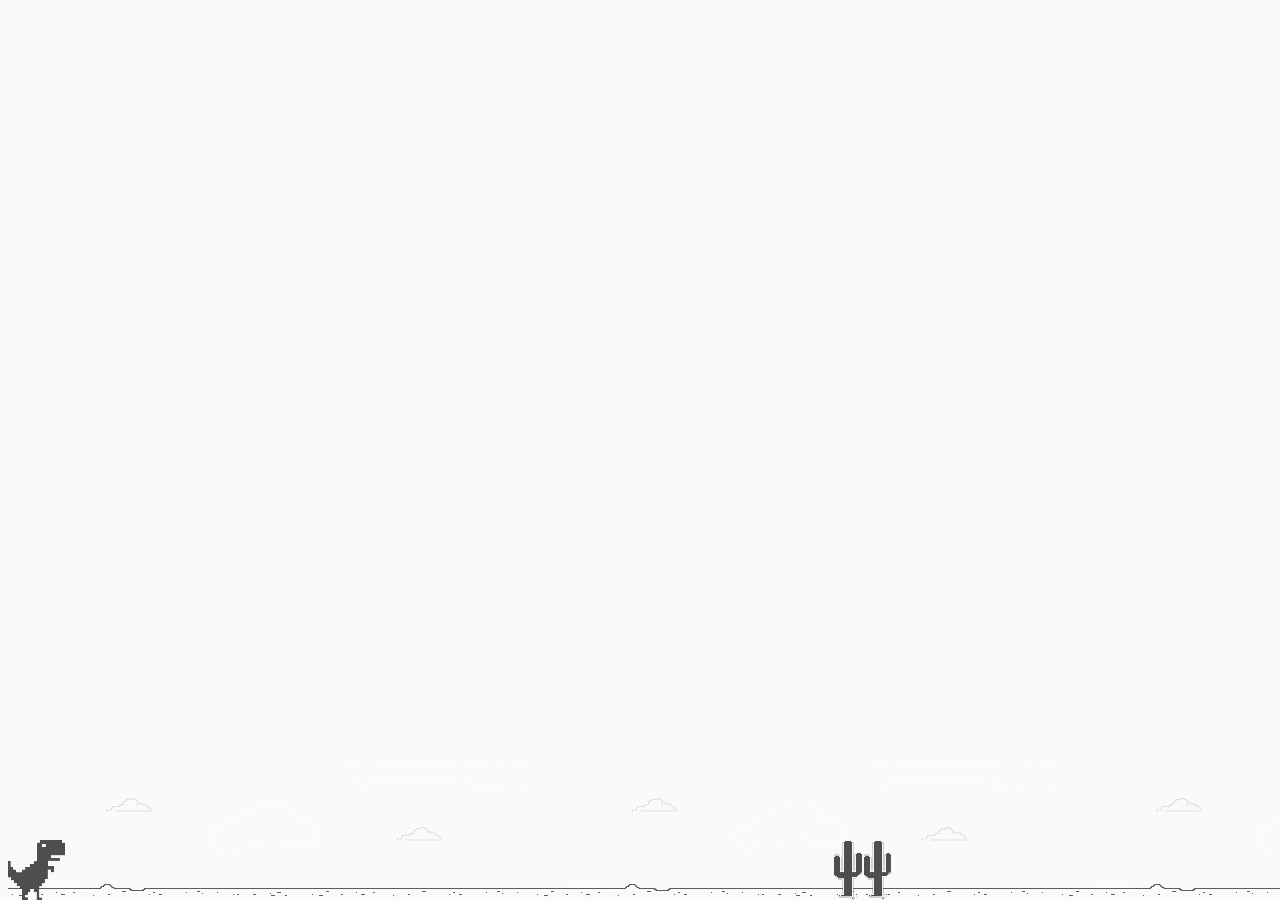
<file: dio-game/index.html>
<!DOCTYPE html>
<html lang="pt-br">
    <head>
        <meta charset="UTF-8">
        <meta http-equiv="X-UA-Compatible" content="IE=edge">
        <meta name="viewport" content="width=device-width, initial-scale=1.0">
        <title>Dino Game - DIO - Desafio de Projeto Philips FullStack Developer</title>
        <link rel="stylesheet" href="style.css"></link>
        <script src="script.js" charset="UTF-8" defer></script>
    </head>
    <body>
        <div class="background">
            <div class="dino"></div>
        </div>

        
    </body>
</html>
</file>
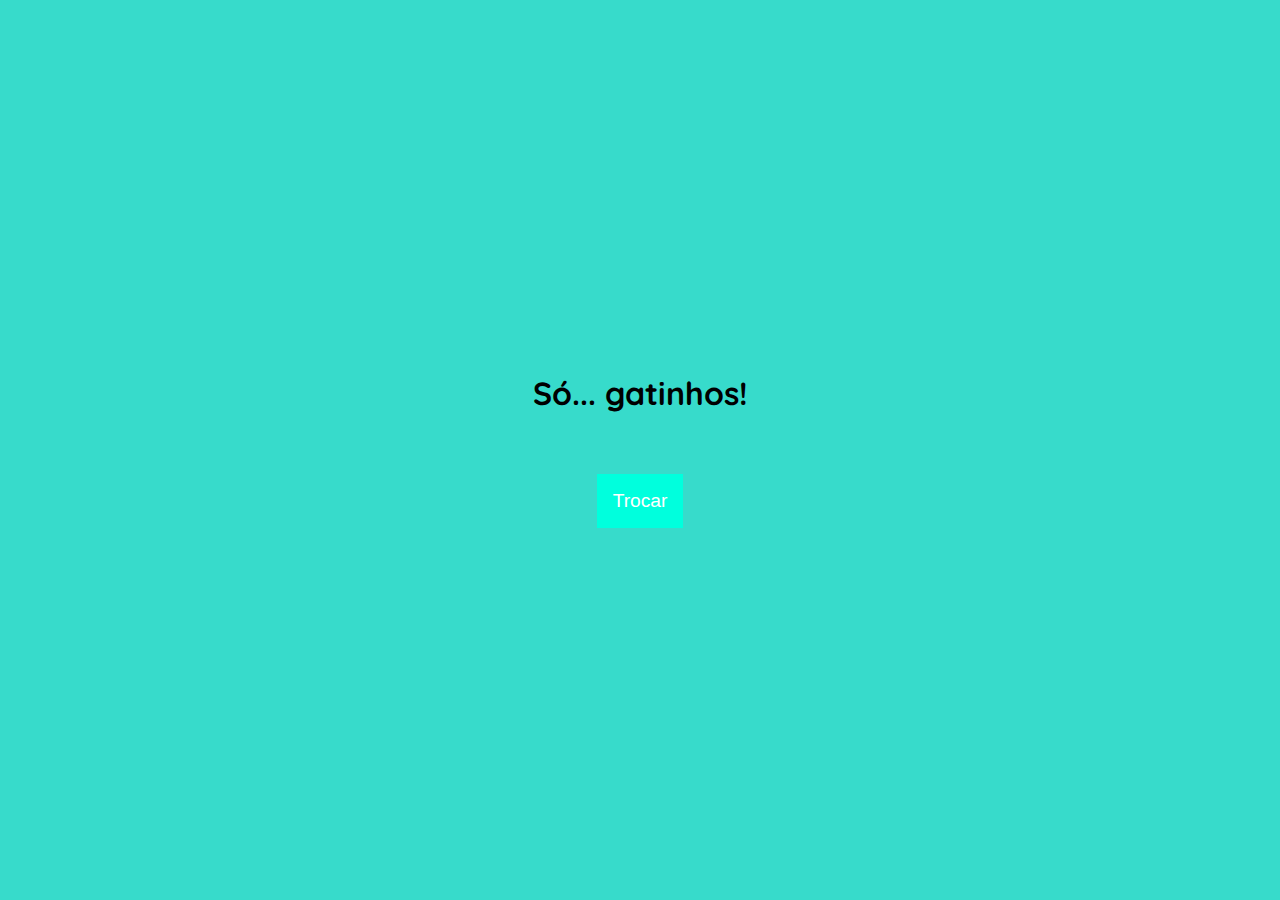
<file: js-assincrono/index.html>
<!DOCTYPE html>
<html lang="pt-br">
<head>
    <meta charset="UTF-8">
    <meta http-equiv="X-UA-Compatible" content="IE=edge">
    <meta name="viewport" content="width=device-width, initial-scale=1.0">
    <link rel="stylesheet" href="style.css">
    <title>Just...cats!</title>
</head>
<body>
    <main>
        <h1>Só... gatinhos!</h1>
        <img id="cat" /><br />
        <button id="change-cat">Trocar</button>
    </main>
    <script src="script.js"></script>
</body>
</html>
</file>
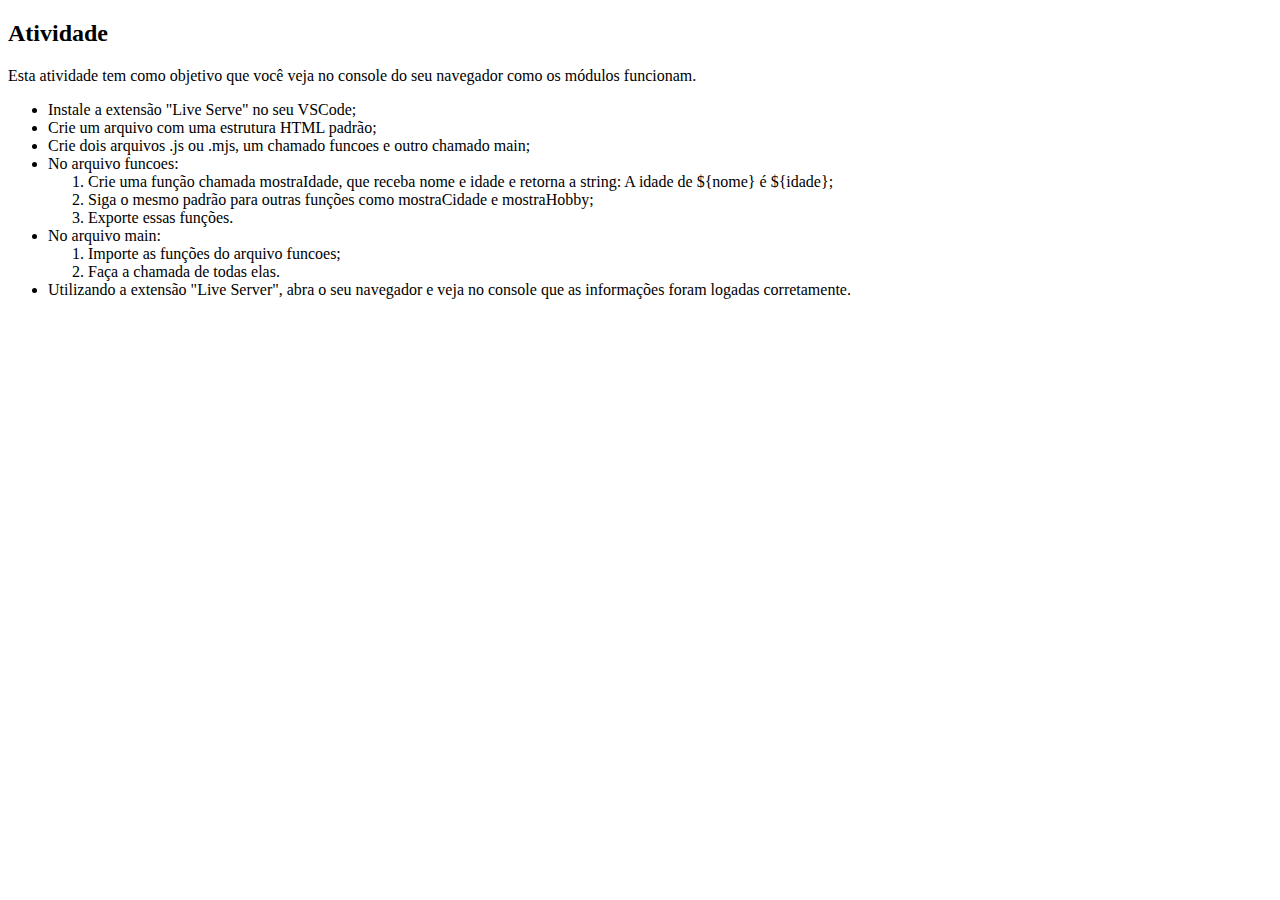
<file: modulos/index.html>
<!DOCTYPE html>
<html lang="pt-br">
<head>
    <meta charset="UTF-8">
    <meta http-equiv="X-UA-Compatible" content="IE=edge">
    <meta name="viewport" content="width=device-width, initial-scale=1.0">
    <title>Módulos em JS - Atividade prática</title>
</head>
<body>
    <h2>Atividade</h2>
    <p>Esta atividade tem como objetivo que você veja no console do seu navegador como os módulos funcionam.</p>
    <ul>
        <li>
            Instale a extensão "Live Serve" no seu VSCode;
        </li>
        <li>
            Crie um arquivo com uma estrutura HTML padrão;
        </li>
        <li>
            Crie dois arquivos .js ou .mjs, um chamado funcoes e outro chamado main;
        </li>
        <li>
            No arquivo funcoes:
            <ol>
                <li>
                    Crie uma função chamada mostraIdade, que receba nome e idade e retorna a string: A idade de ${nome} é ${idade};
                </li>
                <li>
                    Siga o mesmo padrão para outras funções como mostraCidade e mostraHobby;
                </li>
                <li>
                    Exporte essas funções.
                </li>
            </ol>
        </li>
        <li>
            No arquivo main:
            <ol>
                <li>
                    Importe as funções do arquivo funcoes;
                </li>
                <li>
                    Faça a chamada de todas elas.
                </li>
            </ol>
        </li>
        <li>
            Utilizando a extensão "Live Server", abra o seu navegador e veja no console que as informações foram logadas corretamente.
        </li>
    </ul>

    <!-- Importando módulos -->
    <script type="module" src="main.mjs"></script>
</body>
</html>
</file>
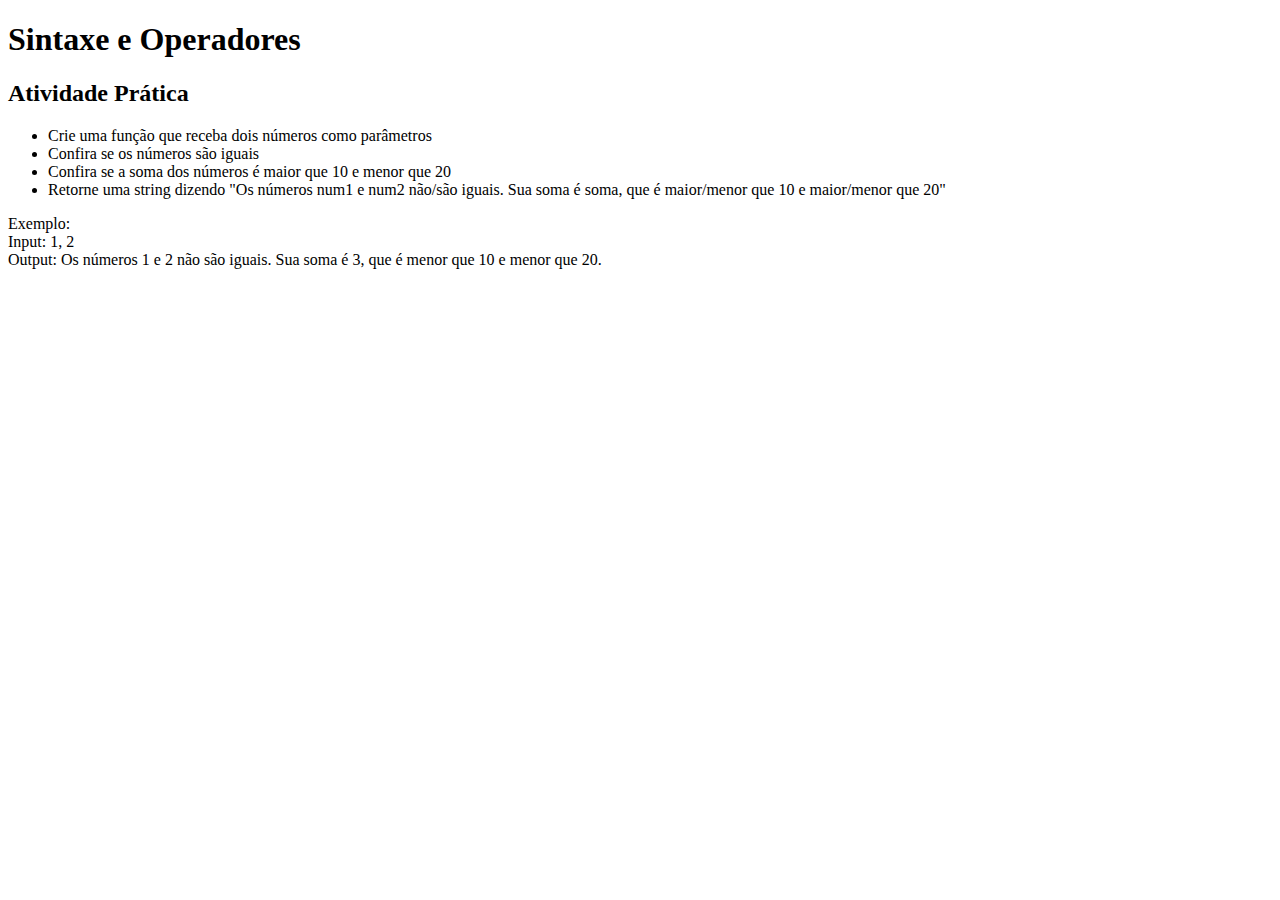
<file: operadores/index.html>
<!DOCTYPE html>
<html lang="pt-br">
<head>
    <meta charset="UTF-8">
    <meta http-equiv="X-UA-Compatible" content="IE=edge">
    <meta name="viewport" content="width=device-width, initial-scale=1.0">
    <title>Atividade Prática - Operadores</title>
</head>
<body>
    <h1>Sintaxe e Operadores</h1>
    <h2>Atividade Prática</h2>
    <ul>
        <li>
            Crie uma função que receba dois números como parâmetros
        </li>
        <li>
            Confira se os números são iguais
        </li>
        <li>
            Confira se a soma dos números é maior que 10 e menor que 20
        </li>
        <li>
            Retorne uma string dizendo "Os números num1 e num2 não/são iguais. Sua soma é soma, que é maior/menor que 10 e maior/menor que 20"
        </li>
    </ul>
    <p>Exemplo: <br>
    Input: 1, 2 <br>
    Output: Os números 1 e 2 não são iguais. Sua soma é 3, que é menor que 10 e menor que 20.</p>

    <script src="script.js"></script>
</body>
</html>
</file>
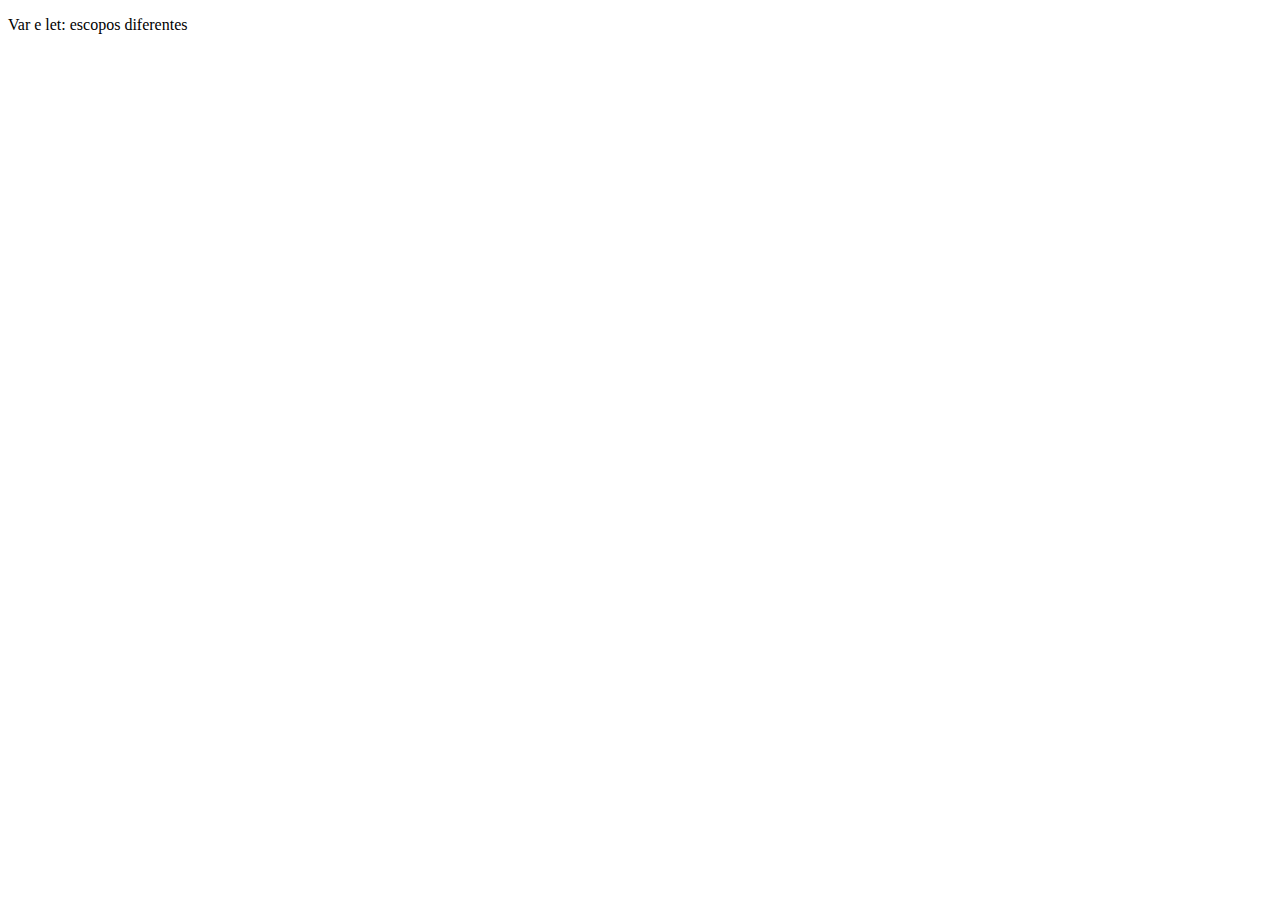
<file: variaveis-e-tipos/index.html>
<!DOCTYPE html>
<html lang="en">
<head>
    <meta charset="UTF-8">
    <meta http-equiv="X-UA-Compatible" content="IE=edge">
    <meta name="viewport" content="width=device-width, initial-scale=1.0">
    <title>Variáveis e tipos</title>
</head>
<body>
    <p>Var e let: escopos diferentes</p>
    <script src="script.js"></script>
</body>
</html>
</file>
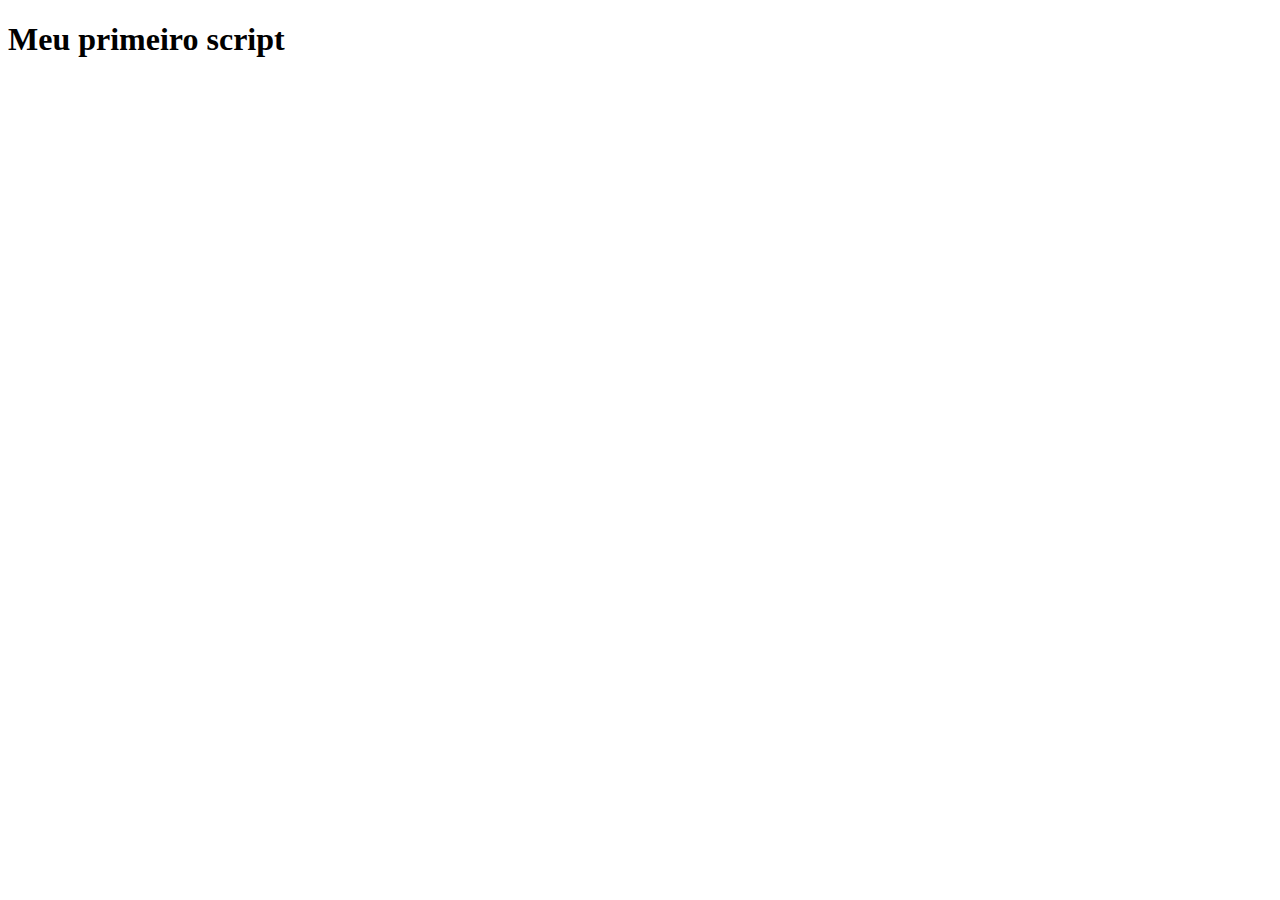
<file: sintaxe-basica/aula 1/index.html>
<!DOCTYPE html>
<html lang="en">
<head>
    <meta charset="UTF-8">
    <meta http-equiv="X-UA-Compatible" content="IE=edge">
    <meta name="viewport" content="width=device-width, initial-scale=1.0">
    <title>Meu primeiro script</title>
</head>
<body>
    <h1>Meu primeiro script</h1>

    <!-- Externar o script: -->
    <script src="script.js"></script>
    
</body>
</html>
</file>
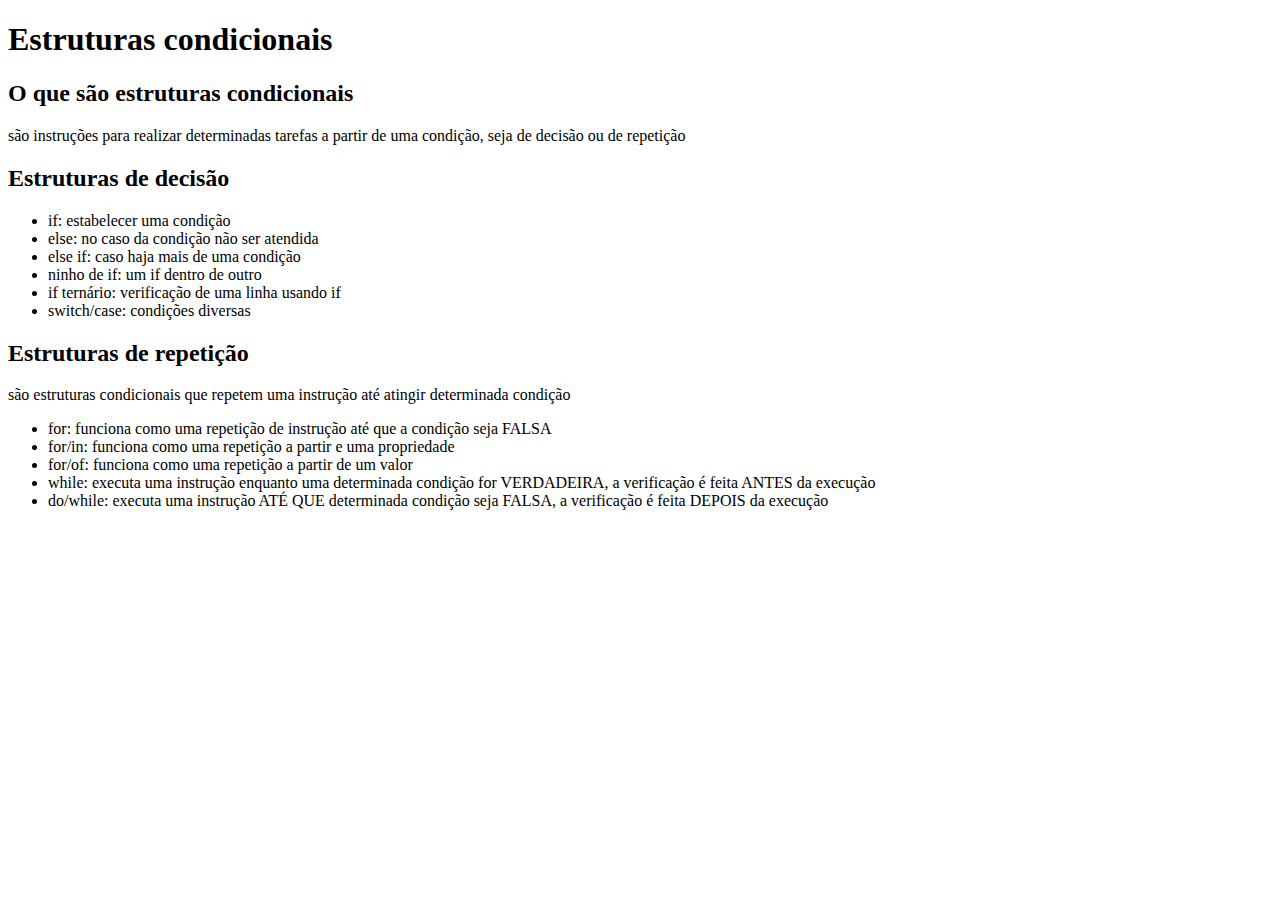
<file: sintaxe-basica/aula 4/index.html>
<!DOCTYPE html>
<html lang="pt-br">
<head>
    <meta charset="UTF-8">
    <meta http-equiv="X-UA-Compatible" content="IE=edge">
    <meta name="viewport" content="width=device-width, initial-scale=1.0">
    <title>Sintaxe básica em JavaScript</title>
</head>
<body>
    <h1>Estruturas condicionais</h1>
    <h2>O que são estruturas condicionais</h2>
    <p>são instruções para realizar determinadas tarefas a partir de uma condição, seja de decisão ou de repetição</p>
    <h2>Estruturas de decisão</h2>
    <ul>
        <li>if: estabelecer uma condição</li>
        <li>else: no caso da condição não ser atendida</li>
        <li>else if: caso haja mais de uma condição</li>
        <li>ninho de if: um if dentro de outro</li>
        <li>if ternário: verificação de uma linha usando if</li>
        <li>switch/case: condições diversas</li>
    </ul>
    <h2>Estruturas de repetição</h2>
    <p>são estruturas condicionais que repetem uma instrução até atingir determinada condição</p>
    <ul>
        <li>for: funciona como uma repetição de instrução até que a condição seja FALSA</li>
        <li>for/in: funciona como uma repetição a partir e uma propriedade</li>
        <li>for/of: funciona como uma repetição a partir de um valor</li>
        <li>while: executa uma instrução enquanto uma determinada condição for VERDADEIRA, a verificação é feita ANTES da execução</li>
        <li>do/while: executa uma instrução ATÉ QUE determinada condição seja FALSA, a verificação é feita DEPOIS da execução</li>
    </ul>
    <script src="script.js"></script>
</body>
</html>
</file>
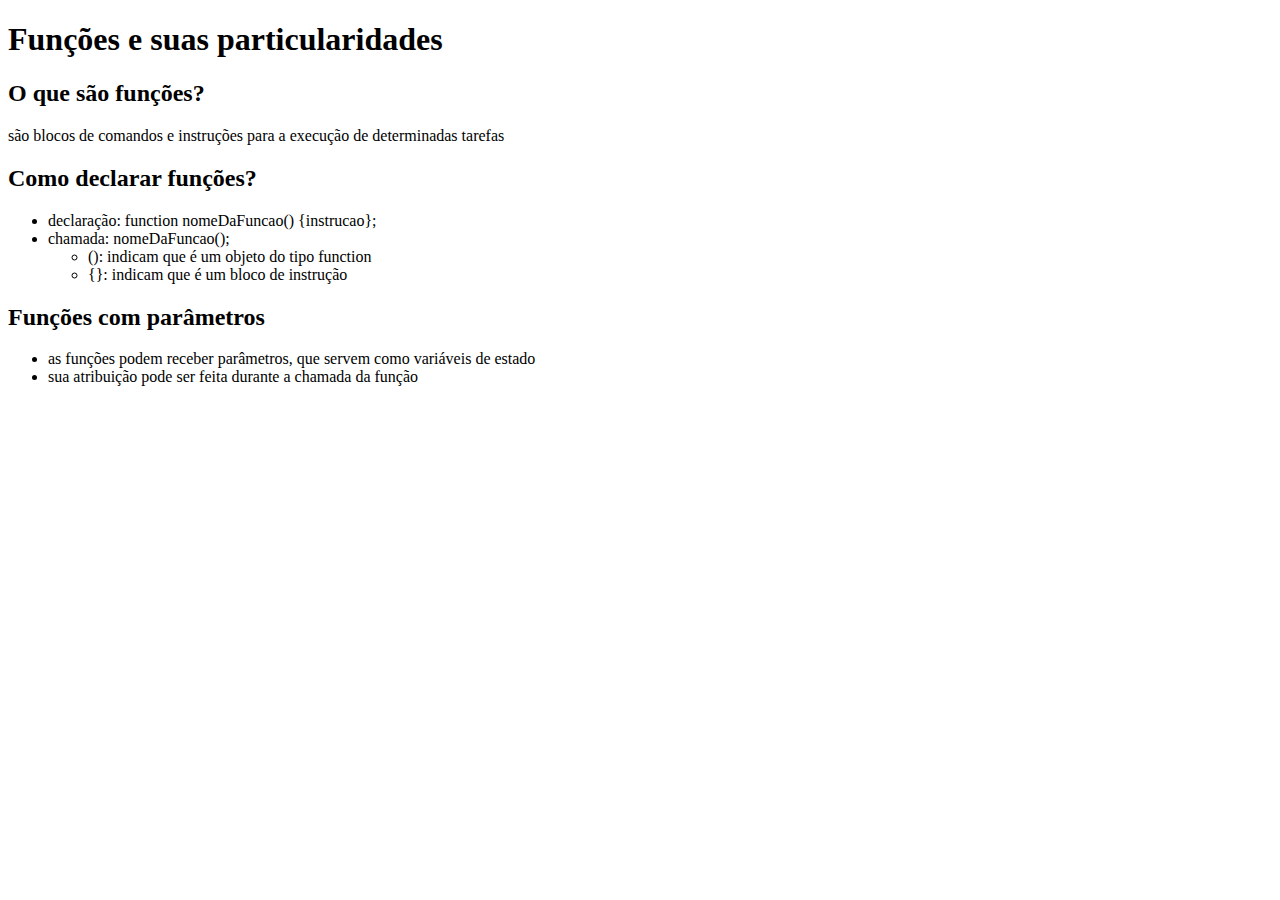
<file: sintaxe-basica/aula 5/index.html>
<!DOCTYPE html>
<html lang="pt-br">
<head>
    <meta charset="UTF-8">
    <meta http-equiv="X-UA-Compatible" content="IE=edge">
    <meta name="viewport" content="width=device-width, initial-scale=1.0">
    <title>Sintaxe básica em JavaScript</title>
</head>
<body>
    <h1>Funções e suas particularidades</h1>
    <h2>O que são funções?</h2>
    <p>são blocos de comandos e instruções para a execução de determinadas tarefas</p>
	<h2>Como declarar funções?</h2>
    <ul>
        <li>declaração: function nomeDaFuncao() {instrucao};</li>
        <li>chamada: nomeDaFuncao();</li>
        <ul>
            <li>(): indicam que é um objeto do tipo function</li>
            <li>{}: indicam que é um bloco de instrução</li>
        </ul>
    </ul>
    <h2>Funções com parâmetros</h2>
    <ul>
        <li>as funções podem receber parâmetros, que servem como variáveis de estado</li>
        <li>sua atribuição pode ser feita durante a chamada da função</li>
    </ul>
	 
    
    <script src="script.js"></script>
</body>
</html>
</file>
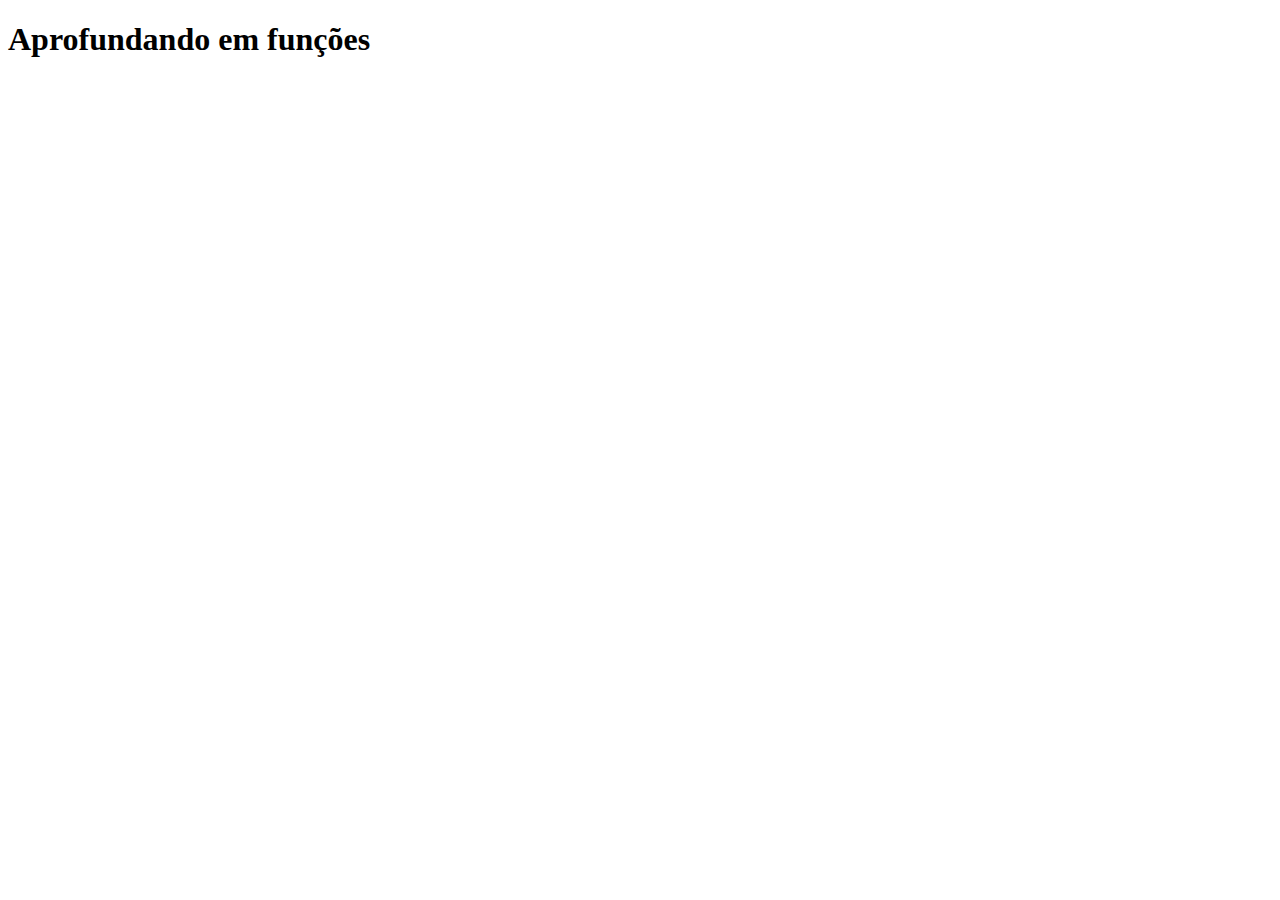
<file: sintaxe-basica/aula 6/index.html>
<!DOCTYPE html>
<html lang="en">
<head>
    <meta charset="UTF-8">
    <meta http-equiv="X-UA-Compatible" content="IE=edge">
    <meta name="viewport" content="width=device-width, initial-scale=1.0">
    <title>Sintaxe básica em JavaScript</title>
</head>
<body>
    <h1>Aprofundando em funções</h1>

    <script src="script.js"></script>
    <script src="calculadora.js"></script>
</body>
</html>
</file>
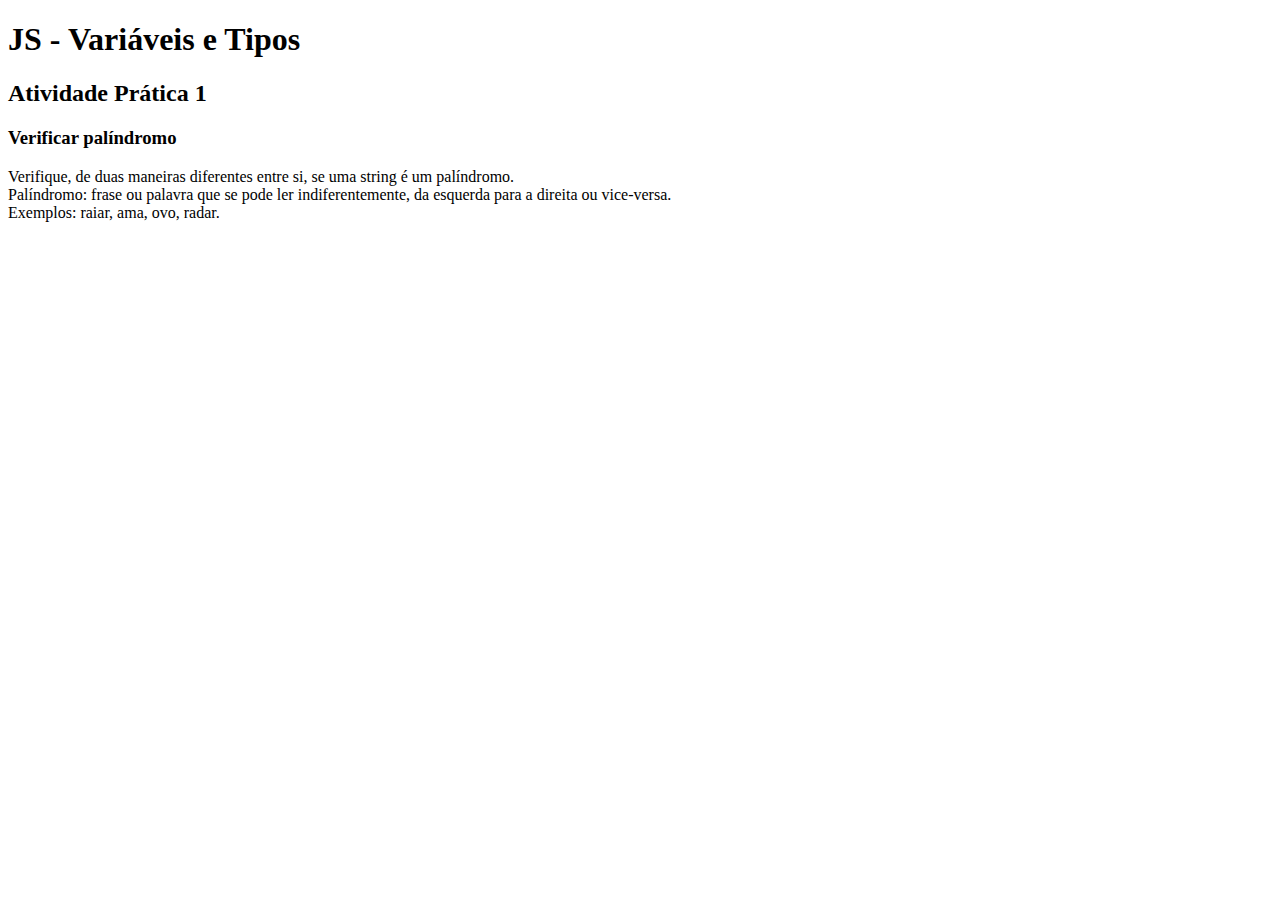
<file: variaveis-e-tipos/pratica01/index.html>
<!DOCTYPE html>
<html lang="pt-br">
<head>
    <meta charset="UTF-8">
    <meta http-equiv="X-UA-Compatible" content="IE=edge">
    <meta name="viewport" content="width=device-width, initial-scale=1.0">
    <title>Atividade Prática 1</title>
</head>
<body>
    <h1>JS - Variáveis e Tipos</h1>
    <h2>Atividade Prática 1</h2>
    <h3>Verificar palíndromo</h3>

    <p>Verifique, de duas maneiras diferentes entre si, se uma string é um
        palíndromo. <br> Palíndromo: frase ou palavra que se pode ler
        indiferentemente, da esquerda para a direita ou vice-versa. <br>
        Exemplos: raiar, ama, ovo, radar.
    </p>

    <script src="script.js"></script>
</body>
</html>
</file>
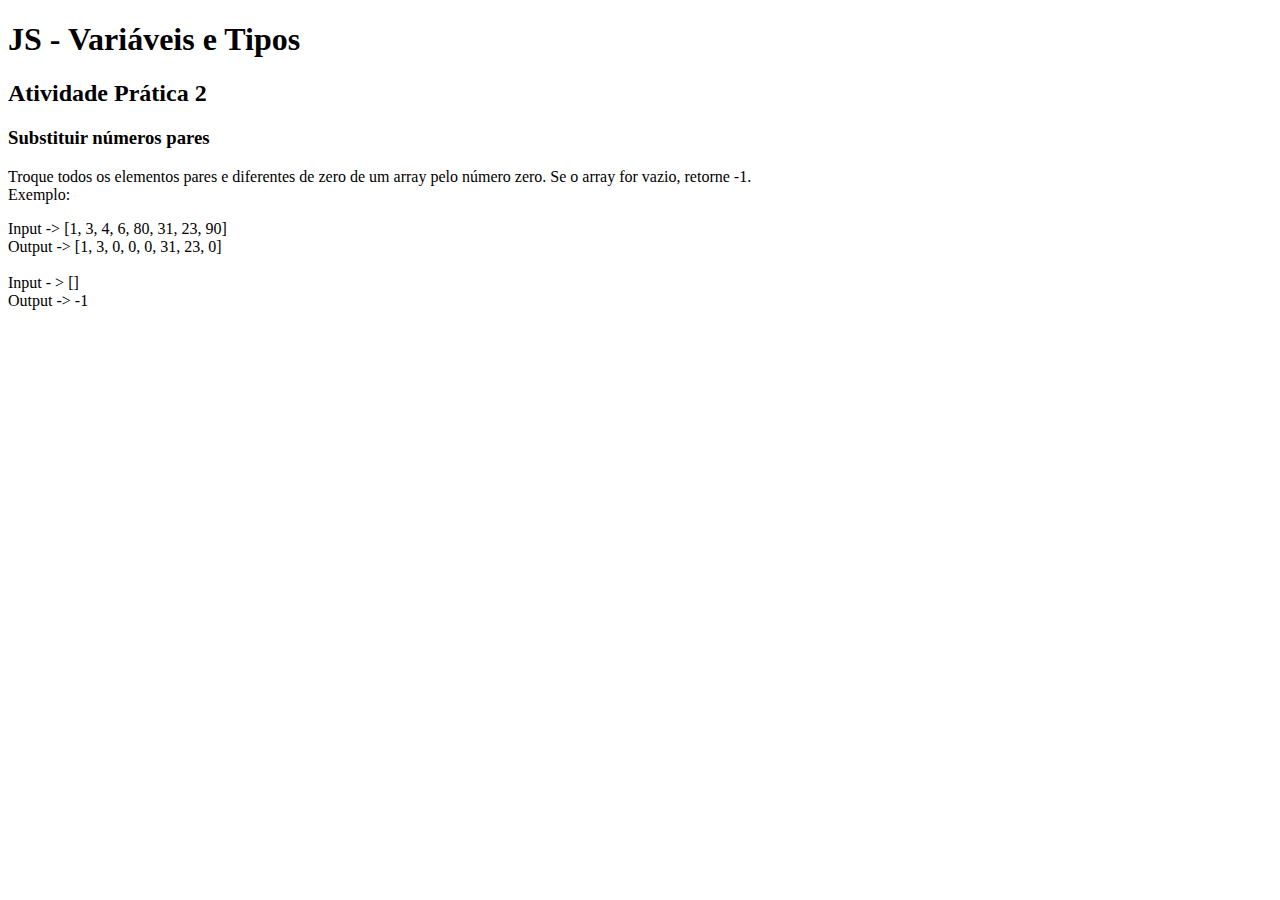
<file: variaveis-e-tipos/pratica02/index.html>
<!DOCTYPE html>
<html lang="pt-br">
<head>
    <meta charset="UTF-8">
    <meta http-equiv="X-UA-Compatible" content="IE=edge">
    <meta name="viewport" content="width=device-width, initial-scale=1.0">
    <title>Atividade Prática 2</title>
</head>
<body>
    <h1>JS - Variáveis e Tipos</h1>
    <h2>Atividade Prática 2</h2>
    <h3>Substituir números pares</h3>

    <p>Troque todos os elementos pares e diferentes de zero de um array pelo
        número zero. Se o array for vazio, retorne -1. <br> Exemplo:
        <p>Input -> [1, 3, 4, 6, 80, 31, 23, 90] <br>
        Output -> [1, 3, 0, 0, 0, 31, 23, 0] <br><br>
        Input - > [] <br>
        Output -> -1</p>
    </p>

    <script src="script.js"></script>
</body>
</html>
</file>
<file: dio-game/style.css>
body {
    background: #fafafa;
}

.dino {
    width: 60px;
    height: 60px;
    background-image: url(dino.png);
    position: absolute;
    bottom: 0;
}

.cactus {
    position: absolute;
    width: 60px;
    height: 60px;
    bottom: 0;
    background-image: url(cactus.png);
}

.game-over {
    text-align: center;
    color: #666666;
    margin-top: 50px;
    font-family: Arial;
}

.background {
    position: absolute;
    bottom: 0;
    background-image: url(background.png);
    background-repeat: repeat-x;
    animation: slideright 1200s infinite linear;
    width: 100%;
    height: 200px;
}

/*criando animação*/
@keyframes slideright {
    /*desliza para a direita de maneira animada*/
    from {
        background-position: 70000%;
    }
    to {
        background-position: 0;
    }
}
</file>
<file: js-assincrono/style.css>
@import url('https://fonts.googleapis.com/css2?family=Quicksand:wght@400;500;600&display=swap');

body {
	display: flex;
	align-items: center;
	justify-content: center;
	font-family: 'Quicksand', sans-serif;
	height: 100vh;
	margin: 0;
	background-color: rgb(55, 219, 203);
}

img {
	max-width: 600px;
	border-radius: 30px;
}

main {
	text-align: center;
}

button {
	border: 0;
	font-size: 1.2rem;
	font-weight: 500;
	padding: 16px;
	background: rgb(0, 255, 221);
	color: white;
	margin: 20px 0;
	cursor: pointer;
	transition: all 0.5s ease-in-out;
}

button:hover {
	background: rgb(5, 166, 155);
}
</file>
